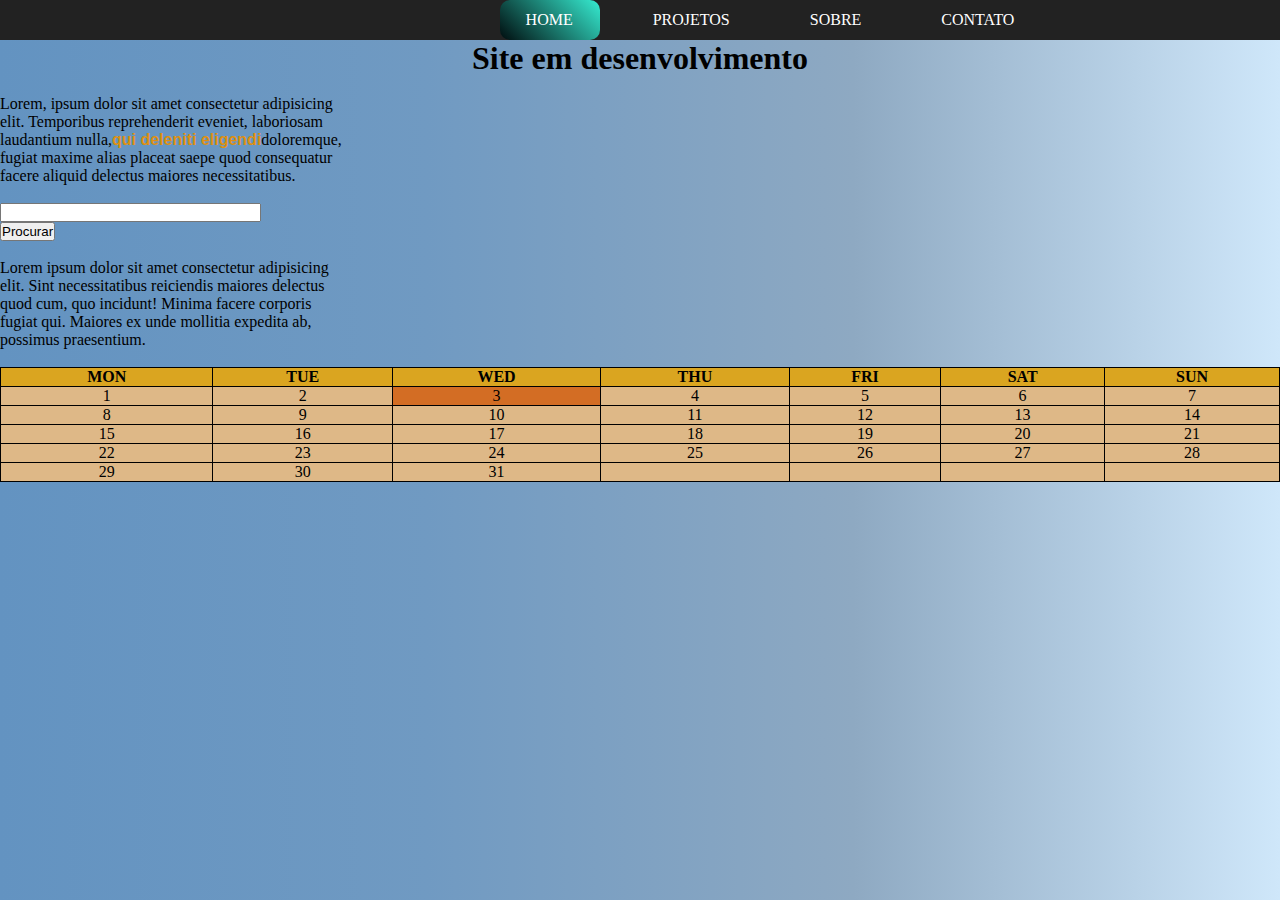
<file: index.html>
<!DOCTYPE html>
<html lang="pt-br">
<head>
    <meta charset="UTF-8">
    <meta name="viewport" content="width=device-width, initial-scale=1.0">
    <link rel="stylesheet" href="Style/home.css">
    <title>Site Pr</title>
</head>
<body>
    <header>
    <div class="menu-topo"> 
        <nav>         
            <a href="index.html">HOME</a>
            <a href="projetos.html">PROJETOS</a>
            <a href="sobre.html">SOBRE</a>  
            <a href="">CONTATO</a> 
            <span>
            </span>
            
        </nav>
    </header>
</div>    
<main> 

    <h1>Site em desenvolvimento</h1>
    <br>
    <p>Lorem, ipsum dolor sit amet consectetur adipisicing <br>
        elit. Temporibus reprehenderit eveniet, laboriosam <br>
        laudantium nulla,<b style="color:rgb(222, 144, 17);font-family:Verdana, Geneva, Tahoma, sans-serif">qui deleniti eligendi</b>doloremque, <br>
        fugiat maxime alias placeat saepe quod consequatur <br>
        facere aliquid delectus maiores necessitatibus.</p>
        <br>
        <input type="text" size="30"><br>
        <button type="button">Procurar</button>
        <br>
        <br>
        <p>Lorem ipsum dolor sit amet consectetur adipisicing <br>
            elit. Sint necessitatibus reiciendis maiores delectus <br>
            quod cum, quo incidunt! Minima facere corporis <br>
            fugiat qui. Maiores ex unde mollitia expedita ab, <br>
            possimus praesentium.</p>
            <br>
            
            <table class="mes" style="width: 100%;">
               
                <tr>
                <th>MON</th>
                <th>TUE</th>
                <th>WED</th>
                <th>THU</th>
                <th>FRI</th>
                <th>SAT</th>
                <th>SUN</th>
                </tr>
                <tr>
                <td>1</td>
                <td>2</td>
                <td id="dia">3</td>
                <td>4</td>
                <td>5</td>
                <td>6</td>
                <td>7</td>
                </tr>
                <tr>
                <td>8</td>
                <td>9</td>
                <td>10</td>
                <td>11</td>
                <td>12</td>
                <td>13</td>
                <td>14</td>
                </tr>
                <tr>
                <td>15</td>
                <td>16</td>
                <td>17</td>
                <td>18</td>
                <td>19</td>
                <td>20</td>
                <td>21</td>
                </tr>
                <tr>
                <td>22</td>
                <td>23</td>
                <td>24</td>
                <td>25</td>
                <td>26</td>
                <td>27</td>
                <td>28</td>
                </tr>
                <tr>
                 <td>29</td>
                 <td>30</td>
                 <td>31</td>
                 <td></td>
                 <td></td>
                 <td></td>   
                </tr>
                </table>
    </main>
    <footer>

    </footer>
    </body>
    </html>
</file>
<file: Style/home.css>
@charset "utf-8";
*{
   margin:0;
   padding:0;
}
body{
   background-image: linear-gradient(to left, rgba(207,231,250,1),rgb(142, 169, 194),rgb(112, 154, 194),rgba(99,147,193,1));
    font-family: 'Times New Roman', Times, serif, Helvetica, sans-serif; 
}
h1{
  text-align: center;
}

.menu-top, nav{
   padding: 10px 20px;
}
/*Nav bar Animation*/
nav {
  position: flex;
  width: 1500px;
  height: 20px;
  background: #222;
  display: flex;
  justify-content: center;
  align-items: center;
  
} 

nav a{
   position: relative;
   display: inline;
   font-size: 1em;
   font-weight: 500;
   color: white;
   text-decoration: none;
   padding: 10px 40px;
   z-index: 1;
}

nav span{
   position: absolute;
   top:0px;
   left: 500px;
   width: 100px;
   height: 40px;
   background: linear-gradient(45deg, #000c0e, #36ecd1);
   border-radius: 10px;
   transition: 0.5s;
}

nav a:nth-child(1):hover~span{
left: 500px;}   
nav a:nth-child(2):hover~span{
   left: 640px;}
nav a:nth-child(3):hover~span{
       left: 785px;}
nav a:nth-child(4):hover~span{
            left: 925px;} 
/*Final navibar animation*/

.mes,table,td{
  background-color: burlywood;
  text-align: center;
  border: 1px solid black;
  border-collapse: collapse;
}
#dia{
   background-color: rgb(211, 109, 36);
}
th{
   background-color: goldenrod;
   border: 1px solid black;
   ;

}
</file>
